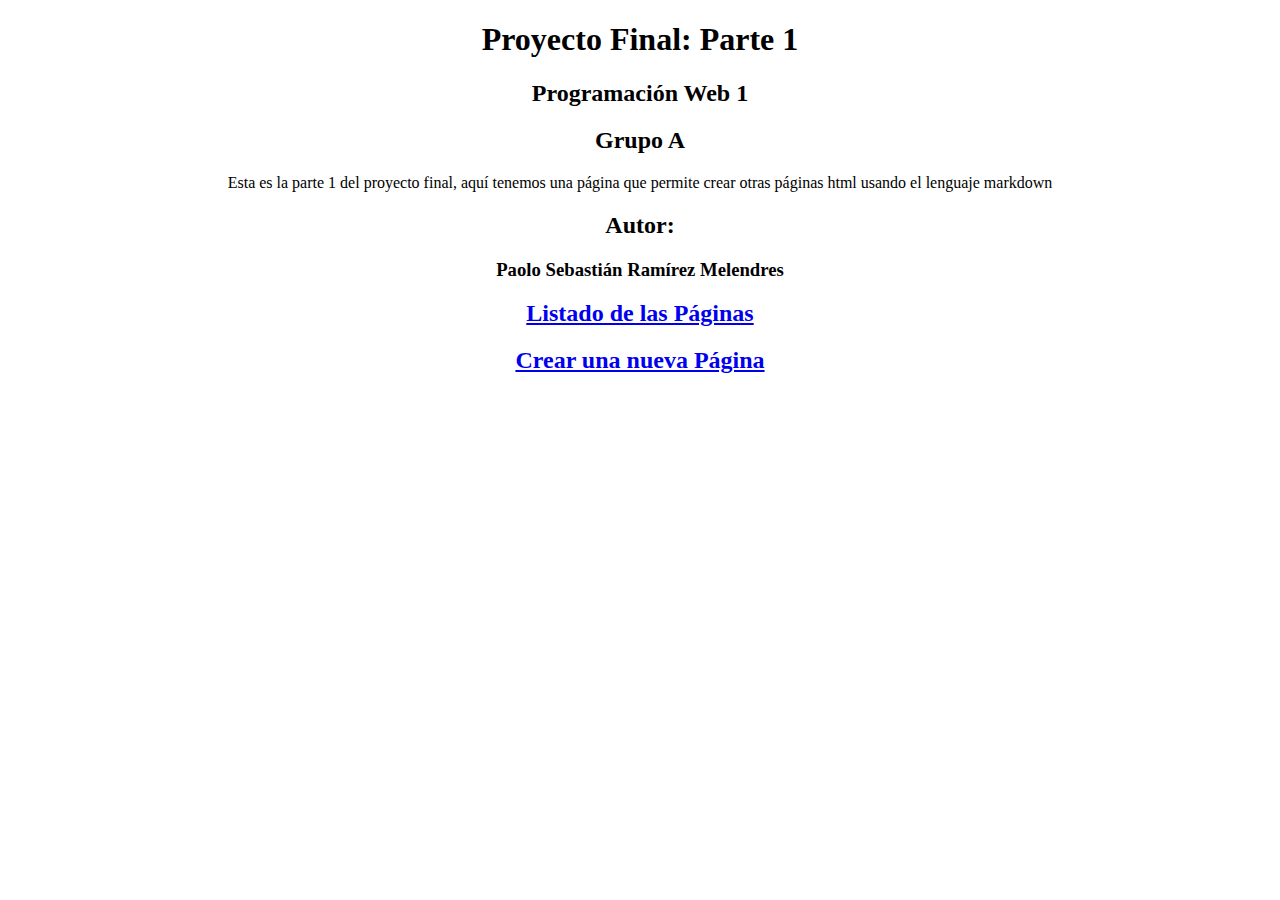
<file: RAMIREZ MELENDRES TRABAJO 1/index.html>
<!DOCTYPE html>
<html lang="es">
  <head>
    <title></title>
    <meta charset="UTF-8" />
  </head>

  <body style="text-align: center">
    <div class="title-box">
      <h1>Proyecto Final: Parte 1</h1>
      <h2>Programación Web 1</h2>
      <h2>Grupo A</h2>
      <p class="description">
        Esta es la parte 1 del proyecto final, aquí tenemos una página que
        permite crear otras páginas html usando el lenguaje markdown
      </p>
      <h2>Autor:</h2>
      <h3>Paolo Sebastián Ramírez Melendres</h3>
    </div>
    <div class="hyperlinks">
      <h2 class="listlink">
        <a href="./cgi-bin/list.pl">Listado de las Páginas</a>
      </h2>
      <h2 class="newlink"><a href="new.html">Crear una nueva Página</a></h2>
    </div>
  </body>
</html>
</file>
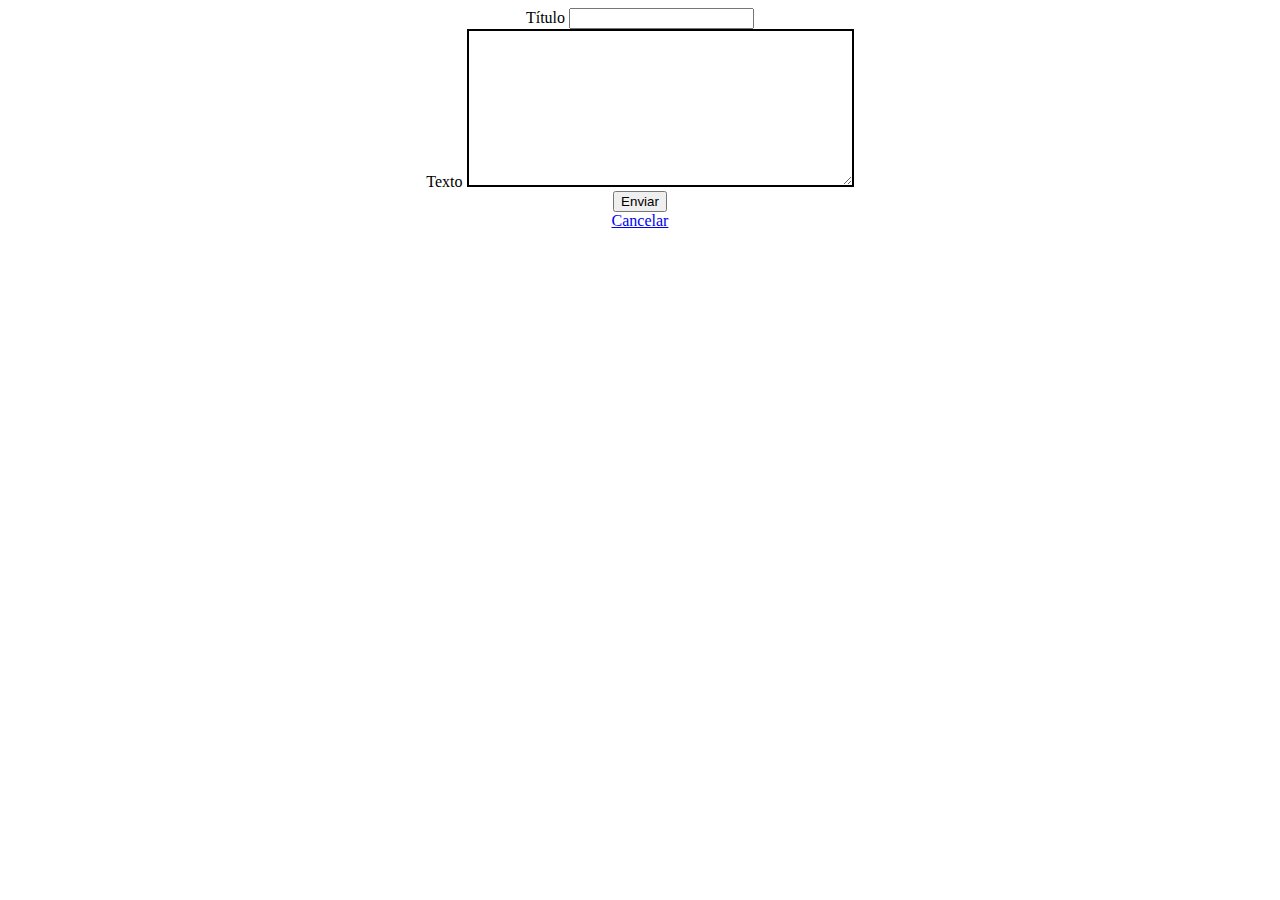
<file: RAMIREZ MELENDRES TRABAJO 1/new.html>
<!DOCTYPE html>
<html lang="es">
  <head>
    <title></title>
    <meta charset="UTF-8" />
    <link rel="stylesheet" href="./css/styles.css" />
  </head>

  <body>
    <div class="form-box">
      <form action="./cgi-bin/new.pl" method="get">
        <label for="name">Título</label>
        <input type="text" name="name" /><br />
        <label for="markdown">Texto</label>
        <textarea name="markdown" rows="10" class="input-text"></textarea><br />
        <input type="submit" value="Enviar" />
      </form>
      <a href="./cgi-bin/list.pl">Cancelar</a>
    </div>
  </body>
</html>
</file>
<file: RAMIREZ MELENDRES TRABAJO 1/css/styles.css>
.form-box {
    text-align: center;
  }
  
  .input-text {
    display: inline-block;
    width: 30%;
    border: black solid 2.5px;
  }
</file>
